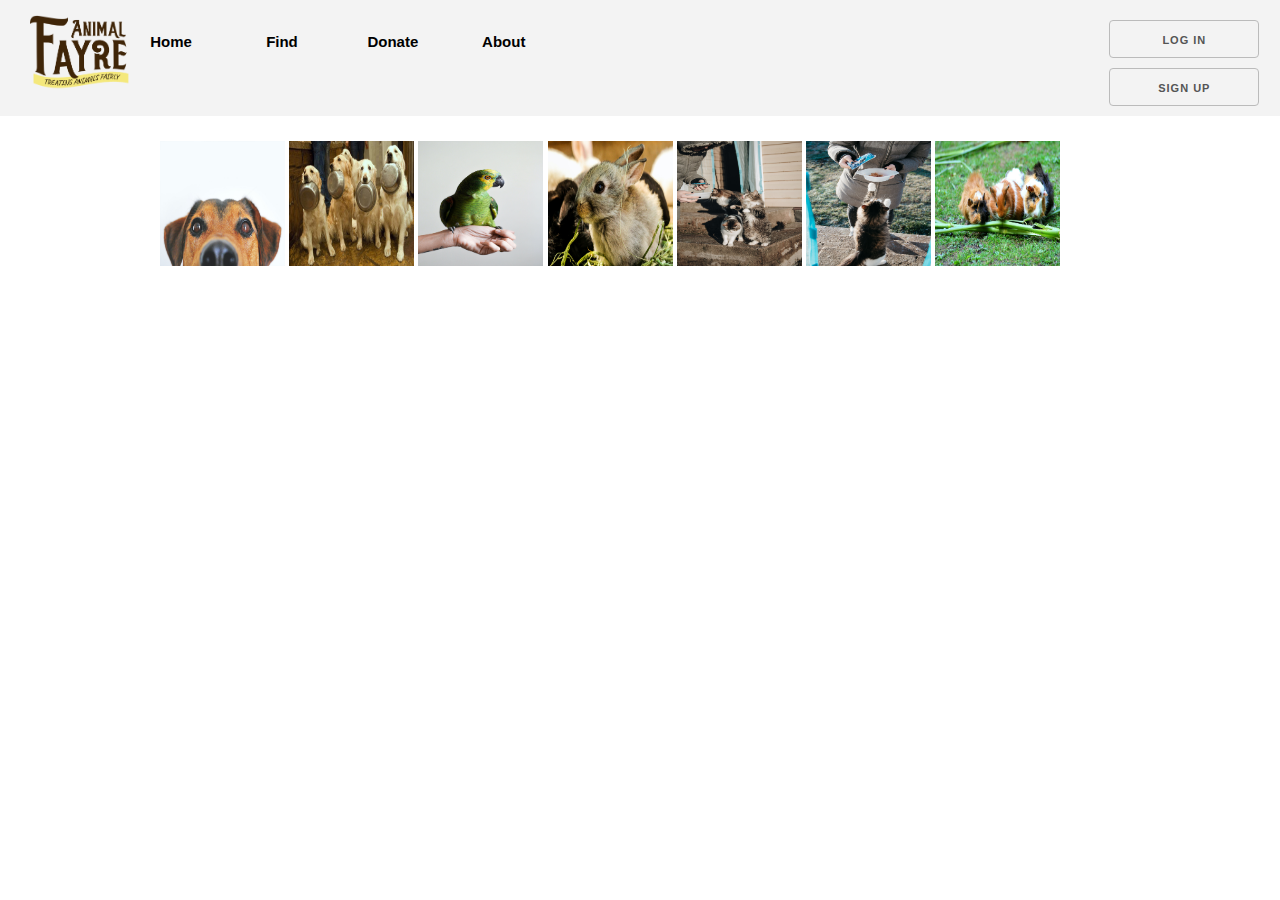
<file: INDE 601/Index.html>
<!DOCTYPE html> 
<html lang="en">
<html>
    <head>
        <title>Home</title>
        <link rel="stylesheet" href="CSS/normalize.css">
        <link rel="stylesheet" href="CSS/skeleton.css">
        <link rel="stylesheet" href="CSS/navbar.css">
        <style type="text/css">

  </style>
</head>



<!-- This section of code is the header of the page, which includes the titles of each page that act as navigation on the website.  -->
<body>
    <header>
        <div class="row navbar">
            <div class="one column logo"><img src="Images/animal fayre logo writing only.png" alt="Animal Fayre" width="100" height="75"></div>
            <div class="one column"><a href="Index.html">Home</a></div>
            <div class="one column"><a href="Find.html">Find</a></div>
            <div class="one column"><a href="Donate.html">Donate</a></div>
            <div class="one column"><a href="About.html">About</a></div>
            <div class="two columns right"><button  type="button" class="log" onclick="document.location='Log In.html'">Log In</button>
              <button type="button" class="log" onclick="document.location='Sign Up.html'">Sign Up</button></div>
  
        </div>
    </header>
</body>
  </div>

<!-- This section of code allows there to be text placed on the website that will also be evenly spaced out. -->
            <div class="container">

              <div class="row">
                <div class="four columns" textarea class="u-full-width"><p></p>
                </div>
                <div class="four columns" textarea class="u-full-width"><p></p>
                </div>
                <div class="four columns" textarea class="u-full-width"><p></p>
                </div>
              </div>
            

              
              <div id="gallery">
                <img src="Images/INDE 601 I1.jpg" alt="Dog 1" width="125" height="125">
                <img src="Images/INDE 601 I2.jpg" alt="Pets waiting" width="125" height="125">
                <img src="Images/INDE 601 I3.jpg" alt="Bird" width="125" height="125">
                <img src="Images/INDE 601 I4.jpg" alt="Rabbit" width="125" height="125">
                <img src="Images/INDE 601 I5.jpg" alt="Cats 1" width="125" height="125">
                <img src="Images/INDE 601 I6.jpg" alt="Cats 2" width="125" height="125">
                <img src="Images/INDE 601 I7.jpg" alt="Guinea Pigs" width="125" height="125">
                </div>

            </div>

        </li>
      </ul>
    </div>
  </nav>
</file>
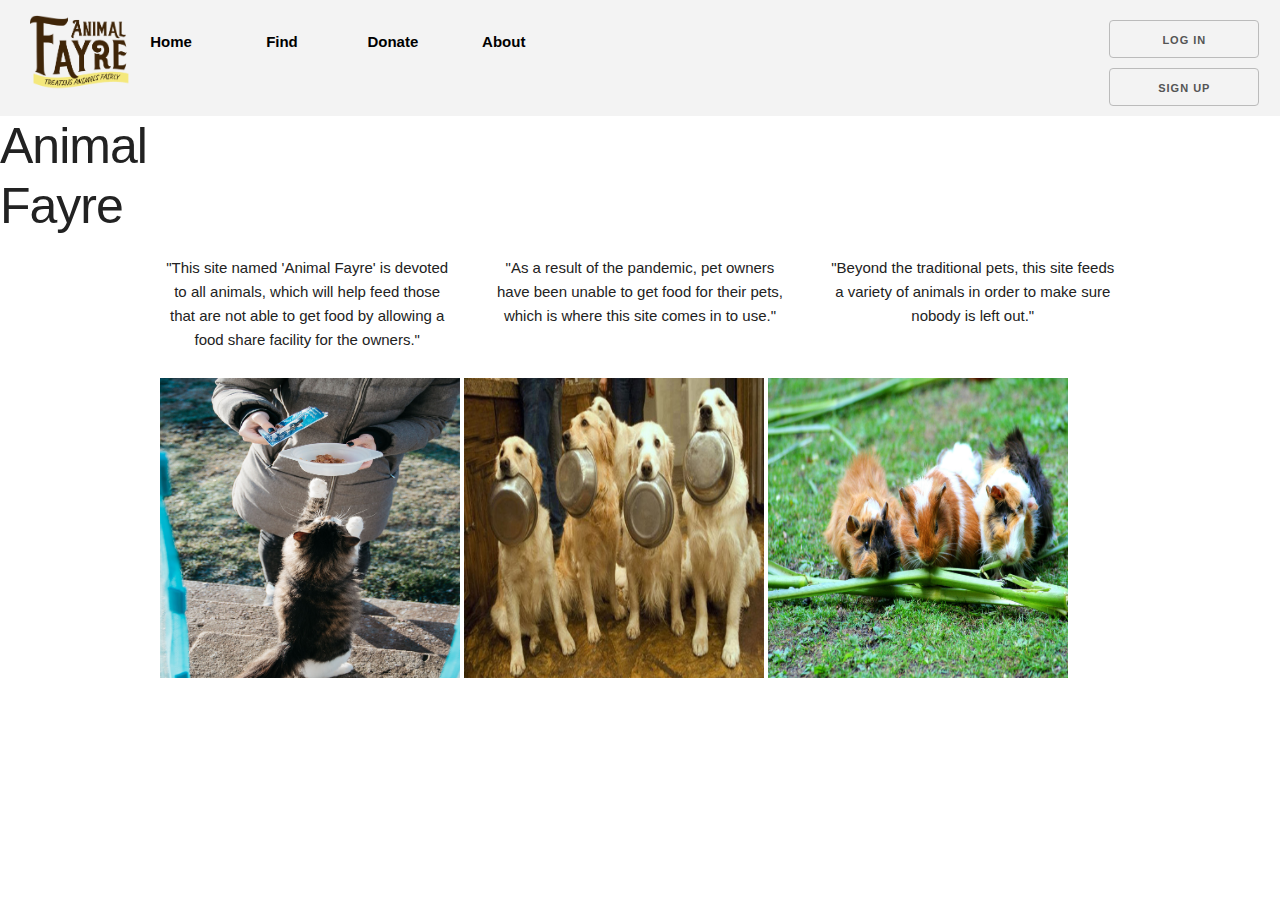
<file: INDE 601/About.html>
<!DOCTYPE html> 
<html lang="en">
<html>
    <head>
        <title>About</title>
        <link rel="stylesheet" href="CSS/normalize.css">
        <link rel="stylesheet" href="CSS/skeleton.css">
        <link rel="stylesheet" href="CSS/navbar.css">
        <link rel="stylesheet" href="CSS/About.css">
        <style type="text/css">

  </style>
</head>


<!-- This section of code is the header of the page, which includes the titles of each page that act as navigation on the website.  -->
<body>
    <header>
        <div class="row navbar">
            <div class="one column logo"><img src="Images/animal fayre logo writing only.png" alt="Animal Fayre" width="100" height="75"></div>
            <div class="one column"><a href="Index.html">Home</a></div>
            <div class="one column"><a href="Find.html">Find</a></div>
            <div class="one column"><a href="Donate.html">Donate</a></div>
            <div class="one column"><a href="About.html">About</a></div>
            <div class="two columns right"><button  type="button" class="log" onclick="document.location='Log In.html'">Log In</button>
              <button type="button" class="log" onclick="document.location='Sign Up.html'">Sign Up</button></div>
  
        </div>
    </header>
</body>
  </div>

  <div>
  <div class="wrapper"> 
      <div class="main-story container_12">
        <div class="mx-auto" style="width: 200px;">
              <h1>Animal Fayre</h1>
      </div>
      

      <!-- This section of code allows there to be text placed on the website that will also be evenly spaced out. -->
<div class="container">

  <div class="row">
    <div class="four columns" textarea class="u-full-width"><p>"This site named 'Animal Fayre' is devoted to all animals, which will help feed those that are not able to get food by allowing a food share facility for the owners."</p>
    </div>
    <div class="four columns" textarea class="u-full-width"><p>"As a result of the pandemic, pet owners have been unable to get food for their pets, which is where this site comes in to use."</p>
    </div>
    <div class="four columns" textarea class="u-full-width"><p>"Beyond the traditional pets, this site feeds a variety of animals in order to make sure nobody is left out."</p>
    </div>
    <div class="four columns" textarea class="u-full-width"><p></p>
    </div>
  </div>


  <!-- This section of code contains images that have been placed onto the page. -->
    <div id="gallery">      
      <img src="Images/INDE 601 I6.jpg" alt="Cats 2" width="300" height="300">
      <img src="Images/INDE 601 I2.jpg" alt="Pets waiting" width="300" height="300">
      <img src="Images/INDE 601 I7.jpg" alt="Guinea Pigs" width="300" height="300">
      </div>

</div>




<script src="https://code.jquery.com/jquery-3.4.1.slim.min.js" integrity="sha384-J6qa4849blE2+poT4WnyKhv5vZF5SrPo0iEjwBvKU7imGFAV0wwj1yYfoRSJoZ+n" crossorigin="anonymous"></script>
<script src="https://cdn.jsdelivr.net/npm/popper.js@1.16.0/dist/umd/popper.min.js" integrity="sha384-Q6E9RHvbIyZFJoft+2mJbHaEWldlvI9IOYy5n3zV9zzTtmI3UksdQRVvoxMfooAo" crossorigin="anonymous"></script>
<script src="https://stackpath.bootstrapcdn.com/bootstrap/4.4.1/js/bootstrap.min.js" integrity="sha384-wfSDF2E50Y2D1uUdj0O3uMBJnjuUD4Ih7YwaYd1iqfktj0Uod8GCExl3Og8ifwB6" crossorigin="anonymous"></script>

</body>
</html>
</file>
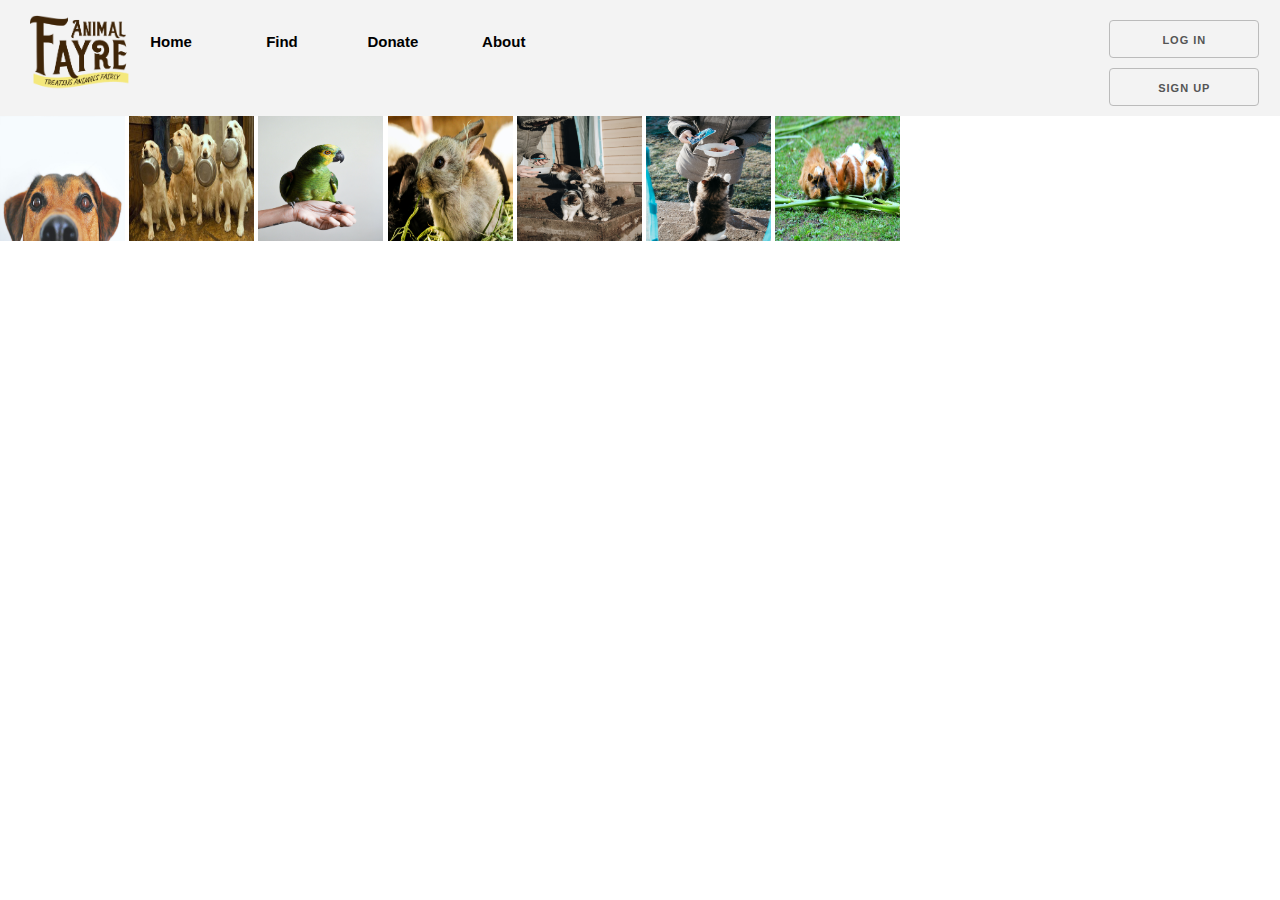
<file: INDE 601/Donate.html>
<!DOCTYPE html> 
<html lang="en">
<html>
    <head>
        <title>Donate</title>
        <link rel="stylesheet" href="CSS/normalize.css">
        <link rel="stylesheet" href="CSS/skeleton.css">
        <link rel="stylesheet" href="CSS/navbar.css">
        <style type="text/css">

  </style>
</head>


<!-- This section of code is the header of the page, which includes the titles of each page that act as navigation on the website.  -->
<body>
    <header>
        <div class="row navbar">
            <div class="one column logo"><img src="Images/animal fayre logo writing only.png" alt="Animal Fayre" width="100" height="75"></div>
            <div class="one column"><a href="Index.html">Home</a></div>
            <div class="one column"><a href="Find.html">Find</a></div>
            <div class="one column"><a href="Donate.html">Donate</a></div>
            <div class="one column"><a href="About.html">About</a></div>
            <div class="two columns right"><button  type="button" class="log" onclick="document.location='Log In.html'">Log In</button>
              <button type="button" class="log" onclick="document.location='Sign Up.html'">Sign Up</button></div>
  
        </div>
    </header>
</body>
  </div>


            <div id="gallery">
              <img src="Images/INDE 601 I1.jpg" alt="Dog 1" width="125" height="125">
              <img src="Images/INDE 601 I2.jpg" alt="Pets waiting" width="125" height="125">
              <img src="Images/INDE 601 I3.jpg" alt="Bird" width="125" height="125">
              <img src="Images/INDE 601 I4.jpg" alt="Rabbit" width="125" height="125">
              <img src="Images/INDE 601 I5.jpg" alt="Cats 1" width="125" height="125">
              <img src="Images/INDE 601 I6.jpg" alt="Cats 2" width="125" height="125">
              <img src="Images/INDE 601 I7.jpg" alt="Guinea Pigs" width="125" height="125">
              </div>

        </li>
      </ul>
    </div>
  </nav>
</file>
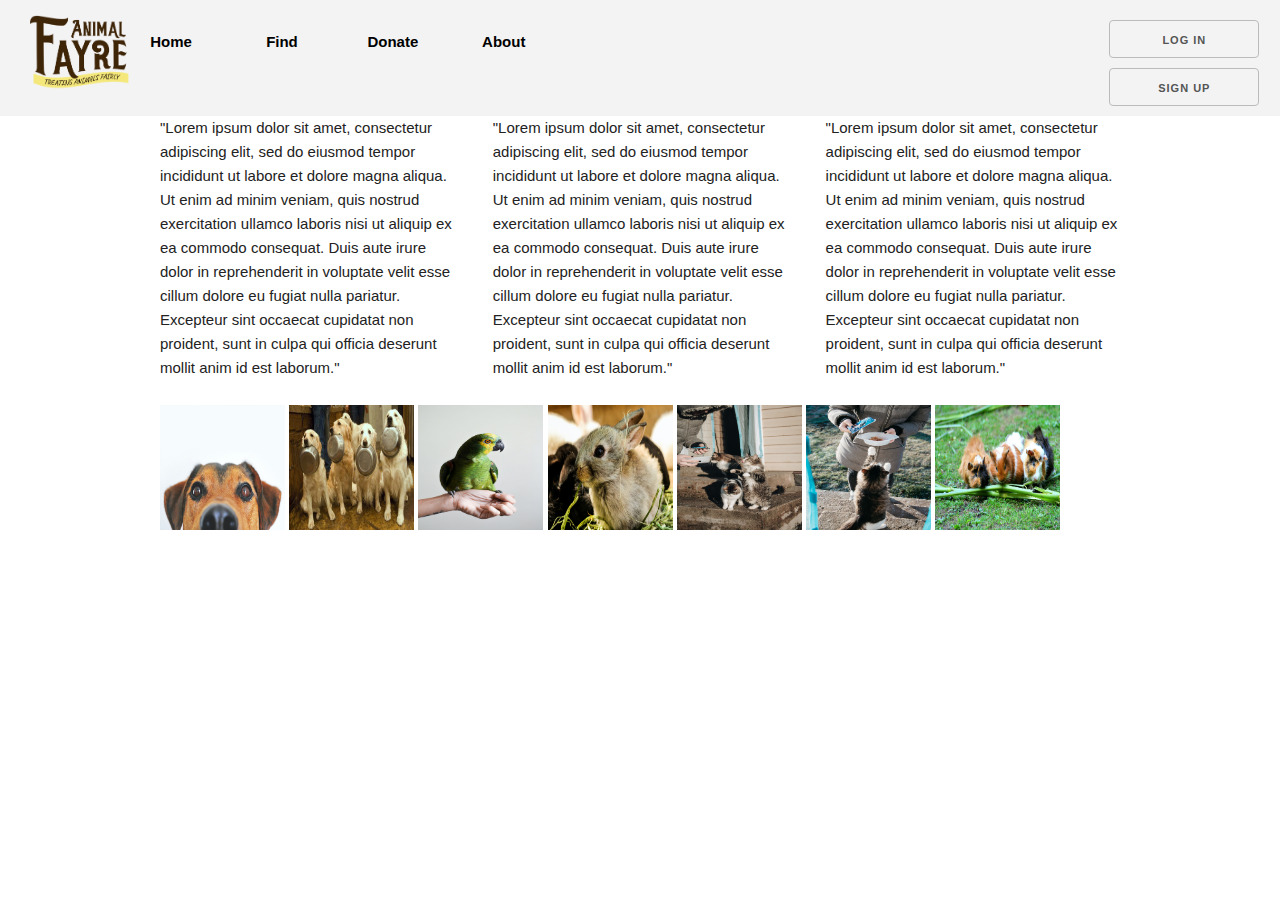
<file: INDE 601/Find.html>
<!DOCTYPE html> 
<html lang="en">
<html>
    <head>
        <title>Find</title>
        <link rel="stylesheet" href="CSS/normalize.css">
        <link rel="stylesheet" href="CSS/skeleton.css">
        <link rel="stylesheet" href="CSS/navbar.css">
        <style type="text/css">

  </style>
</head>


<!-- This section of code is the header of the page, which includes the titles of each page that act as navigation on the website.  -->
<body>
    <header>
        <div class="row navbar">
            <div class="one column logo"><img src="Images/animal fayre logo writing only.png" alt="Animal Fayre" width="100" height="75"></div>
            <div class="one column"><a href="Index.html">Home</a></div>
            <div class="one column"><a href="Find.html">Find</a></div>
            <div class="one column"><a href="Donate.html">Donate</a></div>
            <div class="one column"><a href="About.html">About</a></div>
            <div class="two columns right"><button  type="button" class="log" onclick="document.location='Log In.html'">Log In</button>
              <button type="button" class="log" onclick="document.location='Sign Up.html'">Sign Up</button></div>
  
        </div>
    </header>
</body>
  </div>

 
<!-- This section of code allows there to be text placed on the website that will also be evenly spaced out. -->
  <div class="container">

    <div class="row">
      <div class="four columns" textarea class="u-full-width"><p>"Lorem ipsum dolor sit amet, consectetur adipiscing elit, sed do eiusmod tempor incididunt ut labore et dolore magna aliqua. Ut enim ad minim veniam, quis nostrud exercitation ullamco laboris nisi ut aliquip ex ea commodo consequat. Duis aute irure dolor in reprehenderit in voluptate velit esse cillum dolore eu fugiat nulla pariatur. Excepteur sint occaecat cupidatat non proident, sunt in culpa qui officia deserunt mollit anim id est laborum."</p>
      </div>
      <div class="four columns" textarea class="u-full-width"><p>"Lorem ipsum dolor sit amet, consectetur adipiscing elit, sed do eiusmod tempor incididunt ut labore et dolore magna aliqua. Ut enim ad minim veniam, quis nostrud exercitation ullamco laboris nisi ut aliquip ex ea commodo consequat. Duis aute irure dolor in reprehenderit in voluptate velit esse cillum dolore eu fugiat nulla pariatur. Excepteur sint occaecat cupidatat non proident, sunt in culpa qui officia deserunt mollit anim id est laborum."</p>
      </div>
      <div class="four columns" textarea class="u-full-width"><p>"Lorem ipsum dolor sit amet, consectetur adipiscing elit, sed do eiusmod tempor incididunt ut labore et dolore magna aliqua. Ut enim ad minim veniam, quis nostrud exercitation ullamco laboris nisi ut aliquip ex ea commodo consequat. Duis aute irure dolor in reprehenderit in voluptate velit esse cillum dolore eu fugiat nulla pariatur. Excepteur sint occaecat cupidatat non proident, sunt in culpa qui officia deserunt mollit anim id est laborum."</p>
      </div>
    </div>
  


    <div id="gallery">
      <img src="Images/INDE 601 I1.jpg" alt="Dog 1" width="125" height="125">
      <img src="Images/INDE 601 I2.jpg" alt="Pets waiting" width="125" height="125">
      <img src="Images/INDE 601 I3.jpg" alt="Bird" width="125" height="125">
      <img src="Images/INDE 601 I4.jpg" alt="Rabbit" width="125" height="125">
      <img src="Images/INDE 601 I5.jpg" alt="Cats 1" width="125" height="125">
      <img src="Images/INDE 601 I6.jpg" alt="Cats 2" width="125" height="125">
      <img src="Images/INDE 601 I7.jpg" alt="Guinea Pigs" width="125" height="125">
      </div>

  </div>

<script src="https://code.jquery.com/jquery-3.4.1.slim.min.js" integrity="sha384-J6qa4849blE2+poT4WnyKhv5vZF5SrPo0iEjwBvKU7imGFAV0wwj1yYfoRSJoZ+n" crossorigin="anonymous"></script>
<script src="https://cdn.jsdelivr.net/npm/popper.js@1.16.0/dist/umd/popper.min.js" integrity="sha384-Q6E9RHvbIyZFJoft+2mJbHaEWldlvI9IOYy5n3zV9zzTtmI3UksdQRVvoxMfooAo" crossorigin="anonymous"></script>
<script src="https://stackpath.bootstrapcdn.com/bootstrap/4.4.1/js/bootstrap.min.js" integrity="sha384-wfSDF2E50Y2D1uUdj0O3uMBJnjuUD4Ih7YwaYd1iqfktj0Uod8GCExl3Og8ifwB6" crossorigin="anonymous"></script>

</body>
</html>
</file>
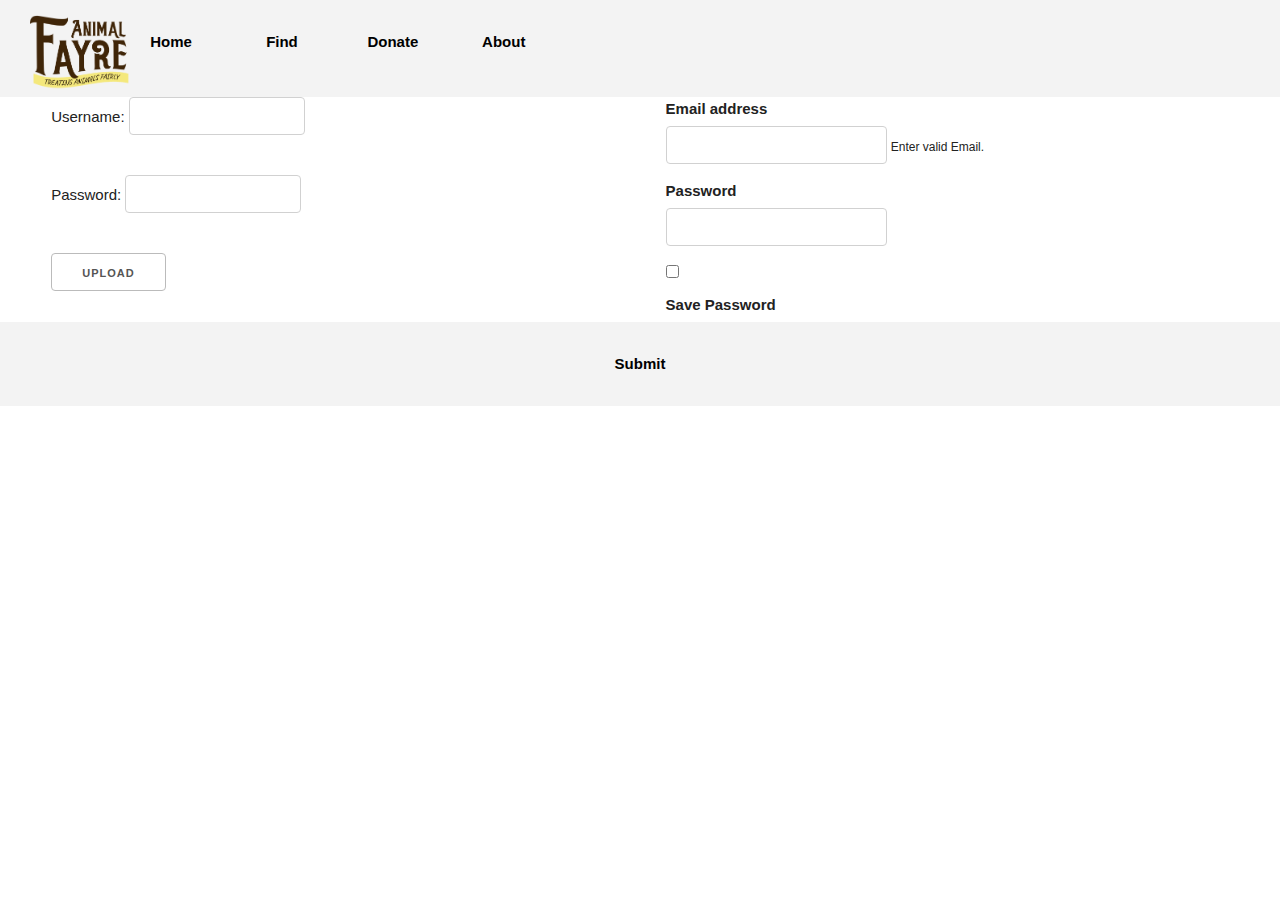
<file: INDE 601/Log In.html>
<!DOCTYPE html> 
<html>
    <head>
        <title>Login</title>
        <link rel="stylesheet" href="CSS/normalize.css">
        <link rel="stylesheet" href="CSS/skeleton.css">
        <link rel="stylesheet" href="CSS/navbar.css">
        <link rel="stylesheet" href="CSS/Log In.css">
        <style type="text/css">

  </style>
</head>
<body>
  <header>
      <div class="row navbar">
          <div class="one column logo"><img src="Images/animal fayre logo writing only.png" alt="Animal Fayre" width="100" height="75"></div>
          <div class="one column"><a href="Index.html">Home</a></div>
          <div class="one column"><a href="Find.html">Find</a></div>
          <div class="one column"><a href="Donate.html">Donate</a></div>
          <div class="one column"><a href="About.html">About</a></div>
        </div>
 
         
  </header>


  <!-- This code contains the information that allows a person who previously signed up to log in to the website, once they fill in the text. -->
  <div class="container six columns logIn">
<form action="">
    <p>Username:
        <input type="text" name="username" size="15"
        maxlength="30"  />
    </p>
    <p>Password:
        <input type="password" name="password" size="15" maxlength="30">
    </p>
    <input type="submit" value="Upload">
</form>
</div>

<script src="https://code.jquery.com/jquery-3.4.1.slim.min.js" integrity="sha384-J6qa4849blE2+poT4WnyKhv5vZF5SrPo0iEjwBvKU7imGFAV0wwj1yYfoRSJoZ+n" crossorigin="anonymous"></script>
<script src="https://cdn.jsdelivr.net/npm/popper.js@1.16.0/dist/umd/popper.min.js" integrity="sha384-Q6E9RHvbIyZFJoft+2mJbHaEWldlvI9IOYy5n3zV9zzTtmI3UksdQRVvoxMfooAo" crossorigin="anonymous"></script>
<script src="https://stackpath.bootstrapcdn.com/bootstrap/4.4.1/js/bootstrap.min.js" integrity="sha384-wfSDF2E50Y2D1uUdj0O3uMBJnjuUD4Ih7YwaYd1iqfktj0Uod8GCExl3Og8ifwB6" crossorigin="anonymous"></script>

</body>
</html>


<form>
    <div class="form-group">
      <label for="exampleInputEmail1">Email address</label>
      <input type="email" class="form-control" id="exampleInputEmail1" aria-describedby="emailHelp">
      <small id="emailHelp" class="form-text text-muted">Enter valid Email.</small>
    </div>
    <div class="form-group">
      <label for="exampleInputPassword1">Password</label>
      <input type="password" class="form-control" id="exampleInputPassword1">
    </div>
    <div class="form-group form-check">
      <input type="checkbox" class="form-check-input" id="exampleCheck1">
      <label class="form-check-label" for="exampleCheck1">Save Password</label>
    </div>
    <a href="http://127.0.0.1:5500/Index.html" button type="submit" class="btn btn-primary">Submit</button>
  </form>
</file>
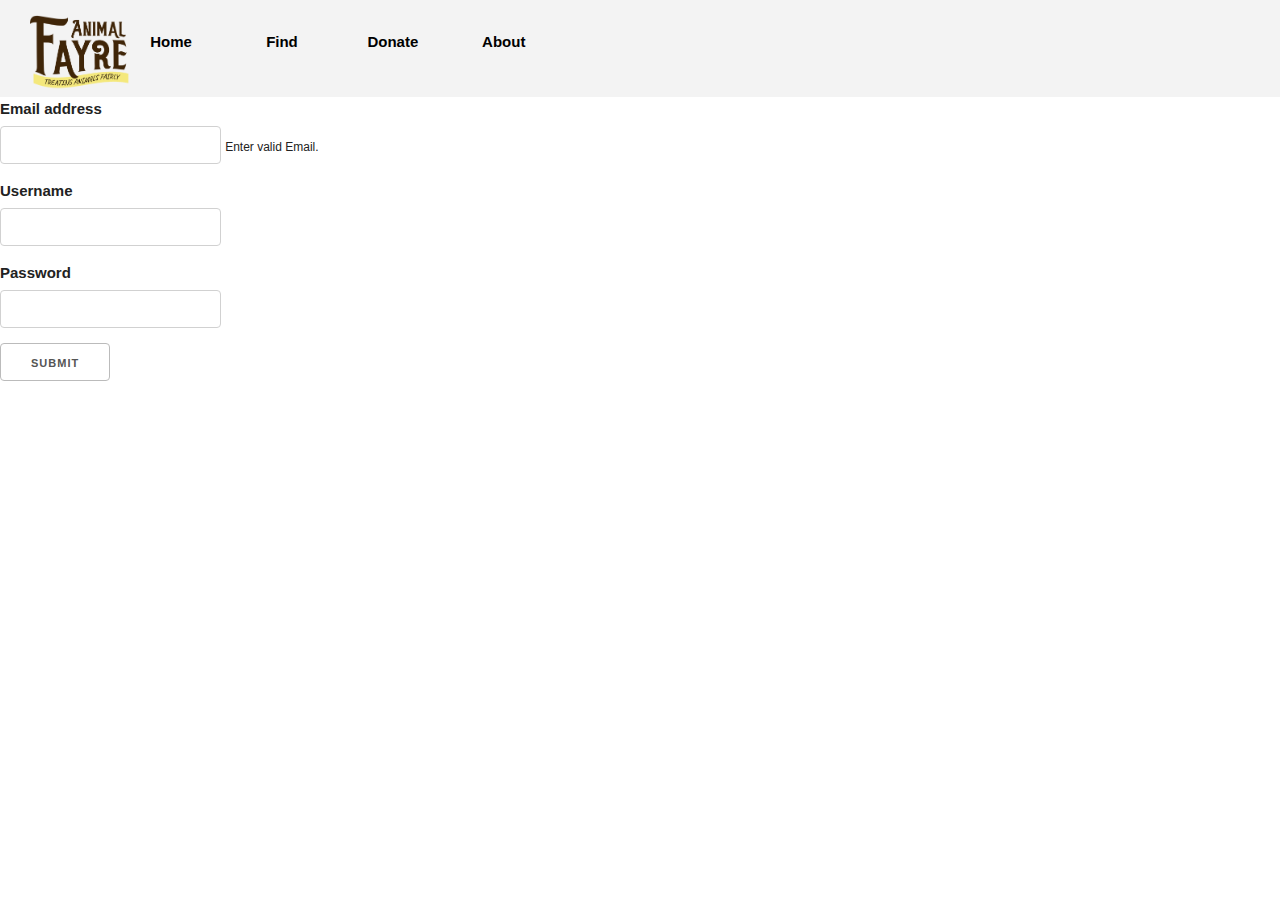
<file: INDE 601/Sign Up.html>
<!DOCTYPE html> 
<html lang="en">
<html>
    <head>
        <title>Sign Up</title>
        <link rel="stylesheet" href="CSS/normalize.css">
        <link rel="stylesheet" href="CSS/skeleton.css">
        <link rel="stylesheet" href="CSS/navbar.css">
        <style type="text/css">

  </style>
</head>
<body>
    <header>
        <div class="row navbar">
            <div class="one column logo"><img src="Images/animal fayre logo writing only.png" alt="Animal Fayre" width="100" height="75"></div>
            <div class="one column"><a href="Index.html">Home</a></div>
            <div class="one column"><a href="Find.html">Find</a></div>
            <div class="one column"><a href="Donate.html">Donate</a></div>
            <div class="one column"><a href="About.html">About</a></div>
           
    </header>
</body>
  </div>


  <!-- This code generates forms for a person to fill in with specific details so that they can sign up to the website. -->
  <form>
    <div class="form-group">
      <label for="exampleInputEmail1">Email address</label>
      <input type="email" name="email" class="form-control" id="exampleInputEmail1" aria-describedby="emailHelp">
      <small id="emailHelp" class="form-text text-muted">Enter valid Email.</small>
    </div>
    <div class="form-group">
        <label for="username">Username</label>
        <input type="email" name="email" class="form-control" id="username">
      </div>
    <div class="form-group">
      <label for="exampleInputPassword1">Password</label>
      <input type="password" name="password" class="form-control" id="exampleInputPassword1">
    </div>
   
    <button type="submit" class="btn btn-primary">Submit</button>
  </form>

<script src="https://code.jquery.com/jquery-3.4.1.slim.min.js" integrity="sha384-J6qa4849blE2+poT4WnyKhv5vZF5SrPo0iEjwBvKU7imGFAV0wwj1yYfoRSJoZ+n" crossorigin="anonymous"></script>
<script src="https://cdn.jsdelivr.net/npm/popper.js@1.16.0/dist/umd/popper.min.js" integrity="sha384-Q6E9RHvbIyZFJoft+2mJbHaEWldlvI9IOYy5n3zV9zzTtmI3UksdQRVvoxMfooAo" crossorigin="anonymous"></script>
<script src="https://stackpath.bootstrapcdn.com/bootstrap/4.4.1/js/bootstrap.min.js" integrity="sha384-wfSDF2E50Y2D1uUdj0O3uMBJnjuUD4Ih7YwaYd1iqfktj0Uod8GCExl3Og8ifwB6" crossorigin="anonymous"></script>

</body>
</html>
</file>
<file: INDE 601/CSS/skeleton.css>
/*
* Skeleton V2.0.4
* Copyright 2014, Dave Gamache
* www.getskeleton.com
* Free to use under the MIT license.
* http://www.opensource.org/licenses/mit-license.php
* 12/29/2014
*/


/* Table of contents
––––––––––––––––––––––––––––––––––––––––––––––––––
- Grid
- Base Styles
- Typography
- Links
- Buttons
- Forms
- Lists
- Code
- Tables
- Spacing
- Utilities
- Clearing
- Media Queries
*/


/* Grid
–––––––––––––––––––––––––––––––––––––––––––––––––– */
.container {
  position: relative;
  width: 100%;
  max-width: 960px;
  margin: 0 auto;
  padding: 0 20px;
  box-sizing: border-box; }
.column,
.columns {
  width: 100%;
  float: left;
  box-sizing: border-box; }

/* For devices larger than 400px */
@media (min-width: 400px) {
  .container {
    width: 85%;
    padding: 0; }
}

/* For devices larger than 550px */
@media (min-width: 550px) {
  .container {
    width: 80%; }
  .column,
  .columns {
    margin-left: 4%; }
  .column:first-child,
  .columns:first-child {
    margin-left: 0; }

  .one.column,
  .one.columns                    { width: 4.66666666667%; }
  .two.columns                    { width: 13.3333333333%; }
  .three.columns                  { width: 22%;            }
  .four.columns                   { width: 30.6666666667%; }
  .five.columns                   { width: 39.3333333333%; }
  .six.columns                    { width: 48%;            }
  .seven.columns                  { width: 56.6666666667%; }
  .eight.columns                  { width: 65.3333333333%; }
  .nine.columns                   { width: 74.0%;          }
  .ten.columns                    { width: 82.6666666667%; }
  .eleven.columns                 { width: 91.3333333333%; }
  .twelve.columns                 { width: 100%; margin-left: 0; }

  .one-third.column               { width: 30.6666666667%; }
  .two-thirds.column              { width: 65.3333333333%; }

  .one-half.column                { width: 48%; }

  /* Offsets */
  .offset-by-one.column,
  .offset-by-one.columns          { margin-left: 8.66666666667%; }
  .offset-by-two.column,
  .offset-by-two.columns          { margin-left: 17.3333333333%; }
  .offset-by-three.column,
  .offset-by-three.columns        { margin-left: 26%;            }
  .offset-by-four.column,
  .offset-by-four.columns         { margin-left: 34.6666666667%; }
  .offset-by-five.column,
  .offset-by-five.columns         { margin-left: 43.3333333333%; }
  .offset-by-six.column,
  .offset-by-six.columns          { margin-left: 52%;            }
  .offset-by-seven.column,
  .offset-by-seven.columns        { margin-left: 60.6666666667%; }
  .offset-by-eight.column,
  .offset-by-eight.columns        { margin-left: 69.3333333333%; }
  .offset-by-nine.column,
  .offset-by-nine.columns         { margin-left: 78.0%;          }
  .offset-by-ten.column,
  .offset-by-ten.columns          { margin-left: 86.6666666667%; }
  .offset-by-eleven.column,
  .offset-by-eleven.columns       { margin-left: 95.3333333333%; }

  .offset-by-one-third.column,
  .offset-by-one-third.columns    { margin-left: 34.6666666667%; }
  .offset-by-two-thirds.column,
  .offset-by-two-thirds.columns   { margin-left: 69.3333333333%; }

  .offset-by-one-half.column,
  .offset-by-one-half.columns     { margin-left: 52%; }

}


/* Base Styles
–––––––––––––––––––––––––––––––––––––––––––––––––– */
/* NOTE
html is set to 62.5% so that all the REM measurements throughout Skeleton
are based on 10px sizing. So basically 1.5rem = 15px :) */
html {
  font-size: 62.5%; }
body {
  font-size: 1.5em; /* currently ems cause chrome bug misinterpreting rems on body element */
  line-height: 1.6;
  font-weight: 400;
  font-family: "Raleway", "HelveticaNeue", "Helvetica Neue", Helvetica, Arial, sans-serif;
  color: #222; }


/* Typography
–––––––––––––––––––––––––––––––––––––––––––––––––– */
h1, h2, h3, h4, h5, h6 {
  margin-top: 0;
  margin-bottom: 2rem;
  font-weight: 300; }
h1 { font-size: 4.0rem; line-height: 1.2;  letter-spacing: -.1rem;}
h2 { font-size: 3.6rem; line-height: 1.25; letter-spacing: -.1rem; }
h3 { font-size: 3.0rem; line-height: 1.3;  letter-spacing: -.1rem; }
h4 { font-size: 2.4rem; line-height: 1.35; letter-spacing: -.08rem; }
h5 { font-size: 1.8rem; line-height: 1.5;  letter-spacing: -.05rem; }
h6 { font-size: 1.5rem; line-height: 1.6;  letter-spacing: 0; }

/* Larger than phablet */
@media (min-width: 550px) {
  h1 { font-size: 5.0rem; }
  h2 { font-size: 4.2rem; }
  h3 { font-size: 3.6rem; }
  h4 { font-size: 3.0rem; }
  h5 { font-size: 2.4rem; }
  h6 { font-size: 1.5rem; }
}

p {
  margin-top: 0; }


/* Links
–––––––––––––––––––––––––––––––––––––––––––––––––– */
a {
  color: #1EAEDB; }
a:hover {
  color: #0FA0CE; }


/* Buttons
–––––––––––––––––––––––––––––––––––––––––––––––––– */
.button,
button,
input[type="submit"],
input[type="reset"],
input[type="button"] {
  display: inline-block;
  height: 38px;
  padding: 0 30px;
  color: #555;
  text-align: center;
  font-size: 11px;
  font-weight: 600;
  line-height: 38px;
  letter-spacing: .1rem;
  text-transform: uppercase;
  text-decoration: none;
  white-space: nowrap;
  background-color: transparent;
  border-radius: 4px;
  border: 1px solid #bbb;
  cursor: pointer;
  box-sizing: border-box; }
.button:hover,
button:hover,
input[type="submit"]:hover,
input[type="reset"]:hover,
input[type="button"]:hover,
.button:focus,
button:focus,
input[type="submit"]:focus,
input[type="reset"]:focus,
input[type="button"]:focus {
  color: #333;
  border-color: #888;
  outline: 0; }
.button.button-primary,
button.button-primary,
input[type="submit"].button-primary,
input[type="reset"].button-primary,
input[type="button"].button-primary {
  color: #FFF;
  background-color: #33C3F0;
  border-color: #33C3F0; }
.button.button-primary:hover,
button.button-primary:hover,
input[type="submit"].button-primary:hover,
input[type="reset"].button-primary:hover,
input[type="button"].button-primary:hover,
.button.button-primary:focus,
button.button-primary:focus,
input[type="submit"].button-primary:focus,
input[type="reset"].button-primary:focus,
input[type="button"].button-primary:focus {
  color: #FFF;
  background-color: #1EAEDB;
  border-color: #1EAEDB; }


/* Forms
–––––––––––––––––––––––––––––––––––––––––––––––––– */
input[type="email"],
input[type="number"],
input[type="search"],
input[type="text"],
input[type="tel"],
input[type="url"],
input[type="password"],
textarea,
select {
  height: 38px;
  padding: 6px 10px; /* The 6px vertically centers text on FF, ignored by Webkit */
  background-color: #fff;
  border: 1px solid #D1D1D1;
  border-radius: 4px;
  box-shadow: none;
  box-sizing: border-box; }
/* Removes awkward default styles on some inputs for iOS */
input[type="email"],
input[type="number"],
input[type="search"],
input[type="text"],
input[type="tel"],
input[type="url"],
input[type="password"],
textarea {
  -webkit-appearance: none;
     -moz-appearance: none;
          appearance: none; }
textarea {
  min-height: 65px;
  padding-top: 6px;
  padding-bottom: 6px; }
input[type="email"]:focus,
input[type="number"]:focus,
input[type="search"]:focus,
input[type="text"]:focus,
input[type="tel"]:focus,
input[type="url"]:focus,
input[type="password"]:focus,
textarea:focus,
select:focus {
  border: 1px solid #33C3F0;
  outline: 0; }
label,
legend {
  display: block;
  margin-bottom: .5rem;
  font-weight: 600; }
fieldset {
  padding: 0;
  border-width: 0; }
input[type="checkbox"],
input[type="radio"] {
  display: inline; }
label > .label-body {
  display: inline-block;
  margin-left: .5rem;
  font-weight: normal; }


/* Lists
–––––––––––––––––––––––––––––––––––––––––––––––––– */
ul {
  list-style: circle inside; }
ol {
  list-style: decimal inside; }
ol, ul {
  padding-left: 0;
  margin-top: 0; }
ul ul,
ul ol,
ol ol,
ol ul {
  margin: 1.5rem 0 1.5rem 3rem;
  font-size: 90%; }
li {
  margin-bottom: 1rem; }


/* Code
–––––––––––––––––––––––––––––––––––––––––––––––––– */
code {
  padding: .2rem .5rem;
  margin: 0 .2rem;
  font-size: 90%;
  white-space: nowrap;
  background: #F1F1F1;
  border: 1px solid #E1E1E1;
  border-radius: 4px; }
pre > code {
  display: block;
  padding: 1rem 1.5rem;
  white-space: pre; }


/* Tables
–––––––––––––––––––––––––––––––––––––––––––––––––– */
th,
td {
  padding: 12px 15px;
  text-align: left;
  border-bottom: 1px solid #E1E1E1; }
th:first-child,
td:first-child {
  padding-left: 0; }
th:last-child,
td:last-child {
  padding-right: 0; }


/* Spacing
–––––––––––––––––––––––––––––––––––––––––––––––––– */
button,
.button {
  margin-bottom: 1rem; }
input,
textarea,
select,
fieldset {
  margin-bottom: 1.5rem; }
pre,
blockquote,
dl,
figure,
table,
p,
ul,
ol,
form {
  margin-bottom: 2.5rem; }


/* Utilities
–––––––––––––––––––––––––––––––––––––––––––––––––– */
.u-full-width {
  width: 100%;
  box-sizing: border-box; }
.u-max-full-width {
  max-width: 100%;
  box-sizing: border-box; }
.u-pull-right {
  float: right; }
.u-pull-left {
  float: left; }


/* Misc
–––––––––––––––––––––––––––––––––––––––––––––––––– */
hr {
  margin-top: 3rem;
  margin-bottom: 3.5rem;
  border-width: 0;
  border-top: 1px solid #E1E1E1; }


/* Clearing
–––––––––––––––––––––––––––––––––––––––––––––––––– */

/* Self Clearing Goodness */
.container:after,
.row:after,
.u-cf {
  content: "";
  display: table;
  clear: both; }


/* Media Queries
–––––––––––––––––––––––––––––––––––––––––––––––––– */
/*
Note: The best way to structure the use of media queries is to create the queries
near the relevant code. For example, if you wanted to change the styles for buttons
on small devices, paste the mobile query code up in the buttons section and style it
there.
*/


/* Larger than mobile */
@media (min-width: 400px) {}

/* Larger than phablet (also point when grid becomes active) */
@media (min-width: 550px) {}

/* Larger than tablet */
@media (min-width: 750px) {}

/* Larger than desktop */
@media (min-width: 1000px) {}

/* Larger than Desktop HD */
@media (min-width: 1200px) {}
</file>
<file: INDE 601/CSS/navbar.css>
/* ul {
    list-style-type: none;
    margin: 0;
    padding: 0;
    overflow: hidden;
}

.navbar {
    
}

li {
    float: left;
  }

li {
    display: inline;
    text-align: center;
} */

a {
    display: block;
    padding: 30px 0px;
    background-color: #f3f3f3;
    text-align: center;
    text-decoration: none;
    font-weight: bold;
    color: black;
}

header {
    background-color: #f3f3f3;
}

.right {
    float: right;
    padding: 20px 30px 0px 0px;
}

.left {
    padding: 30px 0px;
}

.log {
    width: 150px;
}

.logo {
    padding: 15px 60px 0px 30px;
}
</file>
<file: INDE 601/CSS/About.css>
p {
    text-align: center;
}
</file>
<file: INDE 601/CSS/Log In.css>
/* ul {
    list-style-type: none;
    margin: 0;
    padding: 0;
    overflow: hidden;
}

.navbar {
    
}

li {
    float: left;
  }

li {
    display: inline;
    text-align: center;
} */

/* a {
    display: block;
    padding: 30px 0px;
    background-color: #f3f3f3;
    text-align: center;
    text-decoration: none;
    font-weight: bold;
    color: black;
}

header {
    background-color: #f3f3f3;
}

.right {
    float: right;
    padding: 20px 30px 0px 0px;
}

.left {
    padding: 30px 0px;
}

.log {
    width: 150px;
}

.logo {
    padding: 15px 60px 0px 30px;
} */

.logIn {
    width: 75%;
}
</file>
